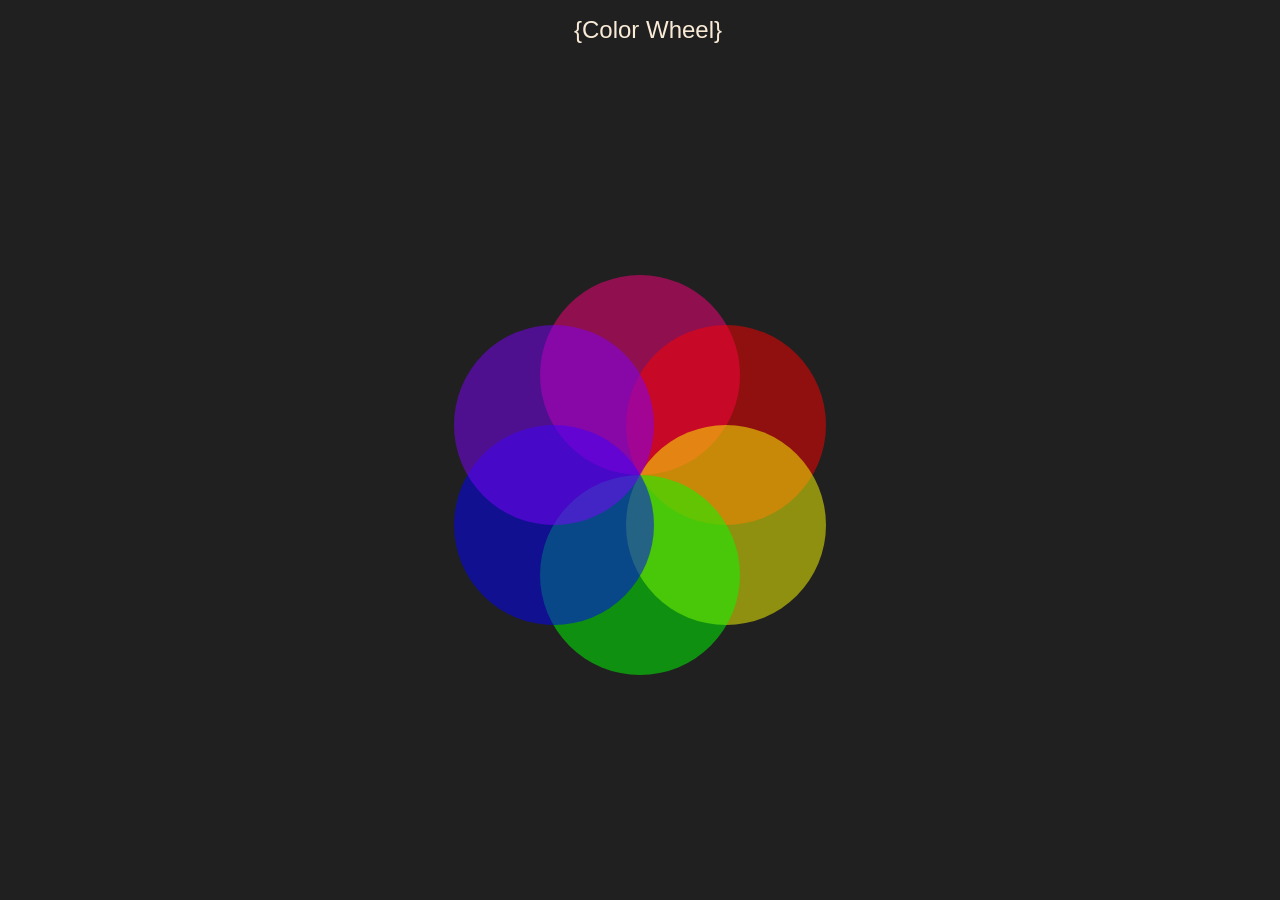
<file: Index.html>
<!DOCTYPE html>
<html>
<!-- changed Index.html to index.html-->
<head>
  <meta charset="utf-8">
  <meta name="viewport" content="width=device-width"/>
  <link href="css/color.css" rel="stylesheet" type="text/css">
    <title>color</title>
</head>


<body>
  <header>
    <h1>{Color Wheel}<h1>
  </header>
  <main>
    <svg class="pink"></svg>
    <svg class="red"></svg>
    <svg class="yellow"></svg>
    <svg class="green"></svg>
    <svg class="blue"></svg>
    <svg class="purple"></svg>
  </main>
</body>

</html>
</file>
<file: css/color.css>
main {
  position: fixed;;
    top: 50%;
    left: 50%;
    margin-top: -175px;
    margin-left: -200px;
    width: 100%; 

}

body, html {
  background-color: #202020;
  width: 100%;

}

h1 {
  color: #faebd7;
  font-family: helvetica;
  font-weight: lighter;
  font-size: 1.5em;
  text-align: center;
}

svg {
  background-color: red;
  opacity: .5;
  padding: 0px;
  border-radius: 100%;
  -moz-border-radius:100%;
  -webkit-border-radius:100%;
  width: 200px;
  height: 200px;

}

svg.pink {
  background-color: #ff007f;
  position: absolute;
  left: 100px;
}

svg.red {
  background-color: #ff0000;
  position: absolute;
  top: 50px;
  left: 186px;
}

svg.yellow {
  background-color: #ffff00;
  position: absolute;
  top: 150px;
  left: 186px;
}
/* no rainbows... if it doesn't rain. */

svg.green {
  background-color: #00ff00;
  position: absolute;
  left: 100px;
  top: 200px;
}
/* put the lime in the coconut*/

svg.blue {
  background-color: #0000ff;
  position: absolute;
  top: 150px;
  left: 14px;
}
/* I am always singing the blues*/

svg.purple {
  background-color: #7f00ff;
  position: absolute;
  left: 14px;
  top: 50px;
}

svg.pink:hover {
    background-color: #ff007f;
    opacity: 1;
}

svg.red:hover {
    background-color: #ff0000;
    opacity: 1;
}

svg.yellow:hover {
    background-color: #ffff00;
    opacity: 1;
}

svg.green:hover {
    background-color: #00ff00;
    opacity: 1;
}

svg.blue:hover {
    background-color: #0000ff;
    opacity: 1;
}

svg.purple:hover {
    background-color: #7f00ff;
    opacity: 1;
}
</file>
